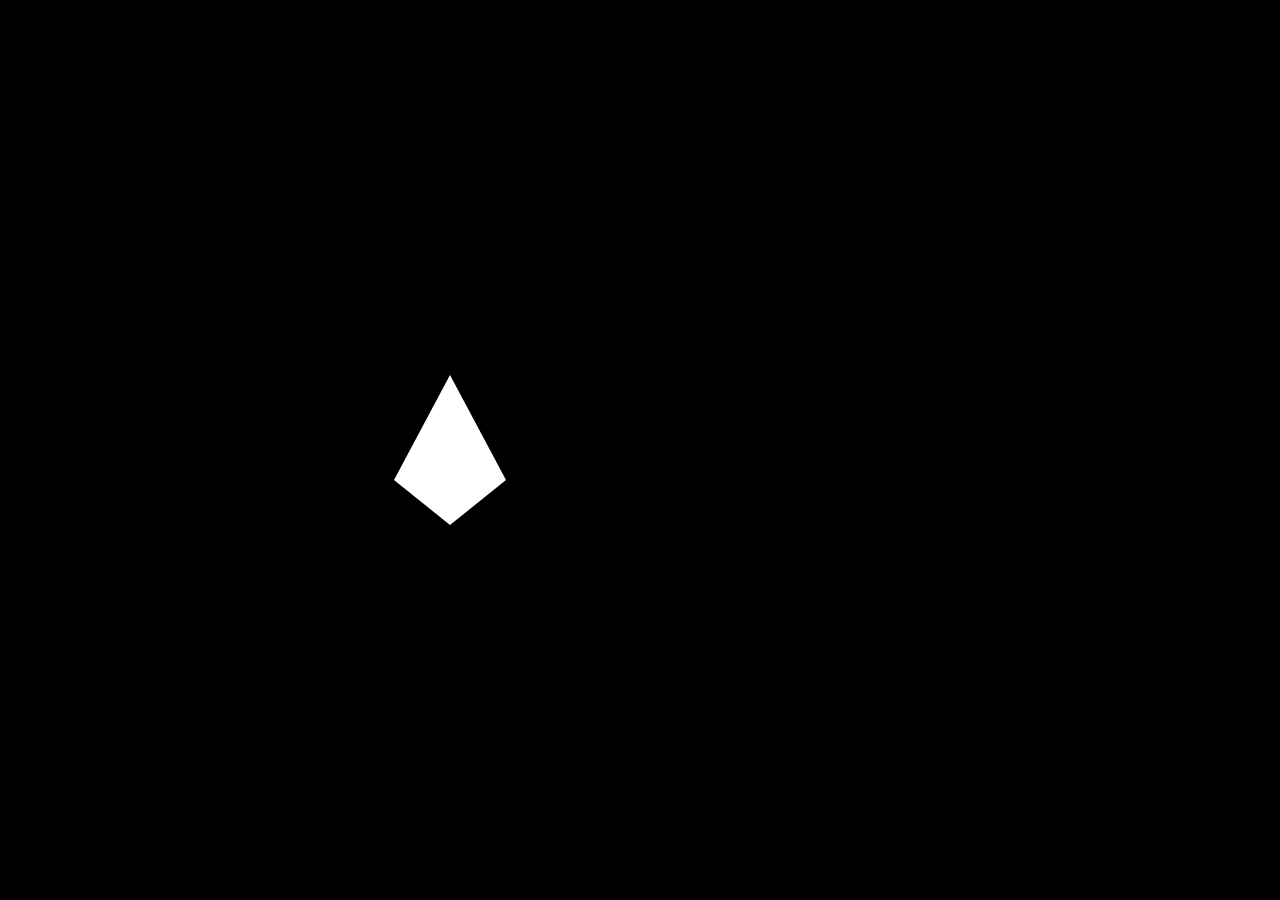
<file: Goals/Bit Goal/HTML CSS/index.html>
<!DOCTYPE html>
<html lang="en">
<head>
    <meta charset="UTF-8">
    <meta name="viewport" content="width=device-width, initial-scale=1.0">
    <link rel="stylesheet" href="style.css">
    <title>Water Animation</title>
</head>
<body>
    <!-- <div class="diamond"></div> -->
    <!-- <div class="background-image"></div> -->
    <div id="diamond">
        <!-- <div class="background-image"></div> -->
    </div>
</body>
</html>
</file>
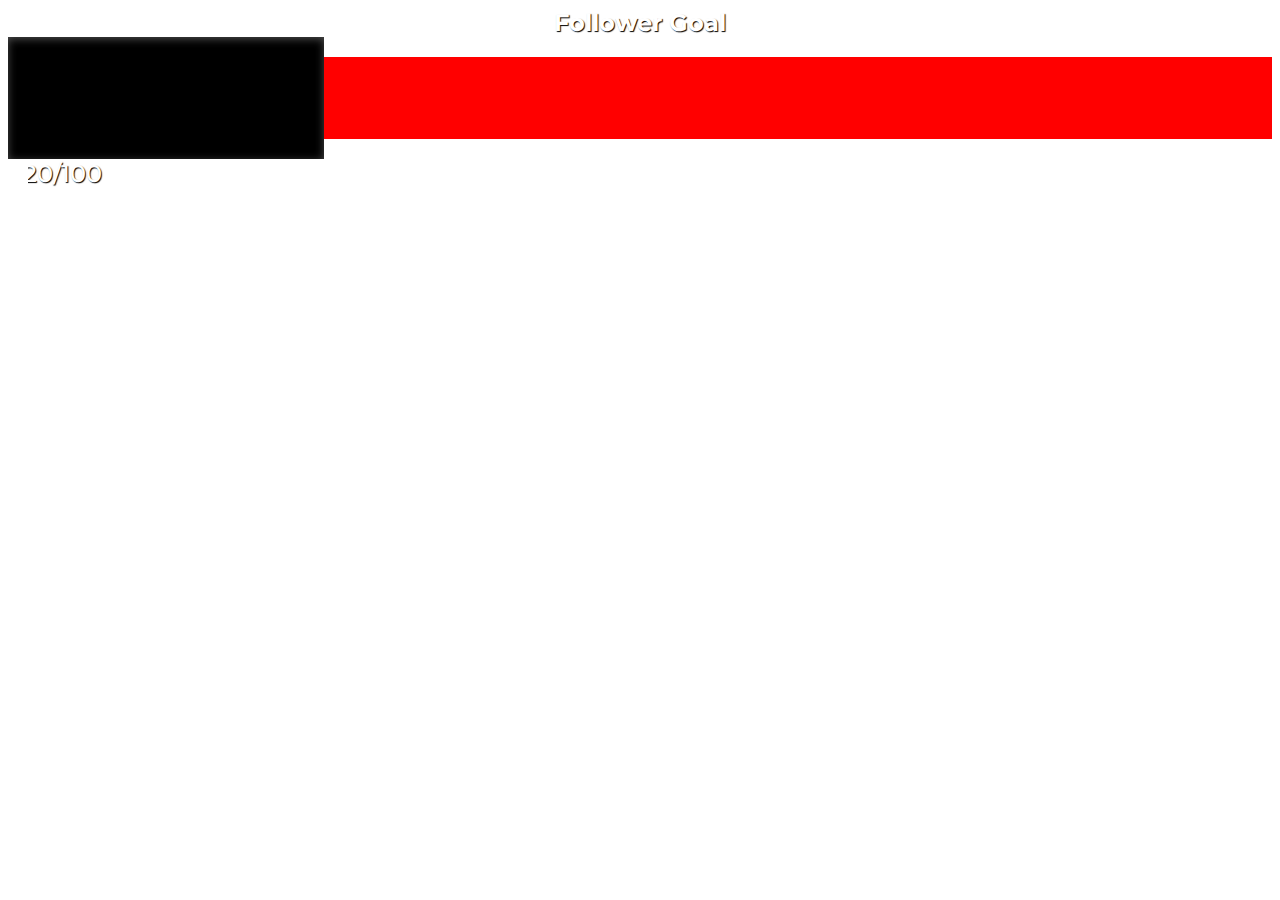
<file: StreamElements/Cumulative Meter/widget.html>
<!DOCTYPE html>
<html lang="en">
<head>
    <link href="https://fonts.googleapis.com/css?family=Montserrat:500" rel="stylesheet">
    <link rel="stylesheet" href="widget.css">
    <script src="widget.js"></script>
    <meta charset="UTF-8">
    <meta name="viewport" content="width=device-width, initial-scale=1.0">
    <title>Document</title>
</head>
<body>
    <div class="main-container">
        <div class="title">Follower Goal</div>
        <div class="meter">
            <div class="top"></div>
            <div class="left"></div>
            <div class="right"></div>
            <div class="bottom"></div>
            <span id="bar" style=" width: 25%"></span>
        </div>
        <div class="legend">$<span id="count">20</span><span id="divider">/</span><span id="goal">100</span></div>
    </div>
</body>
</html>
</file>
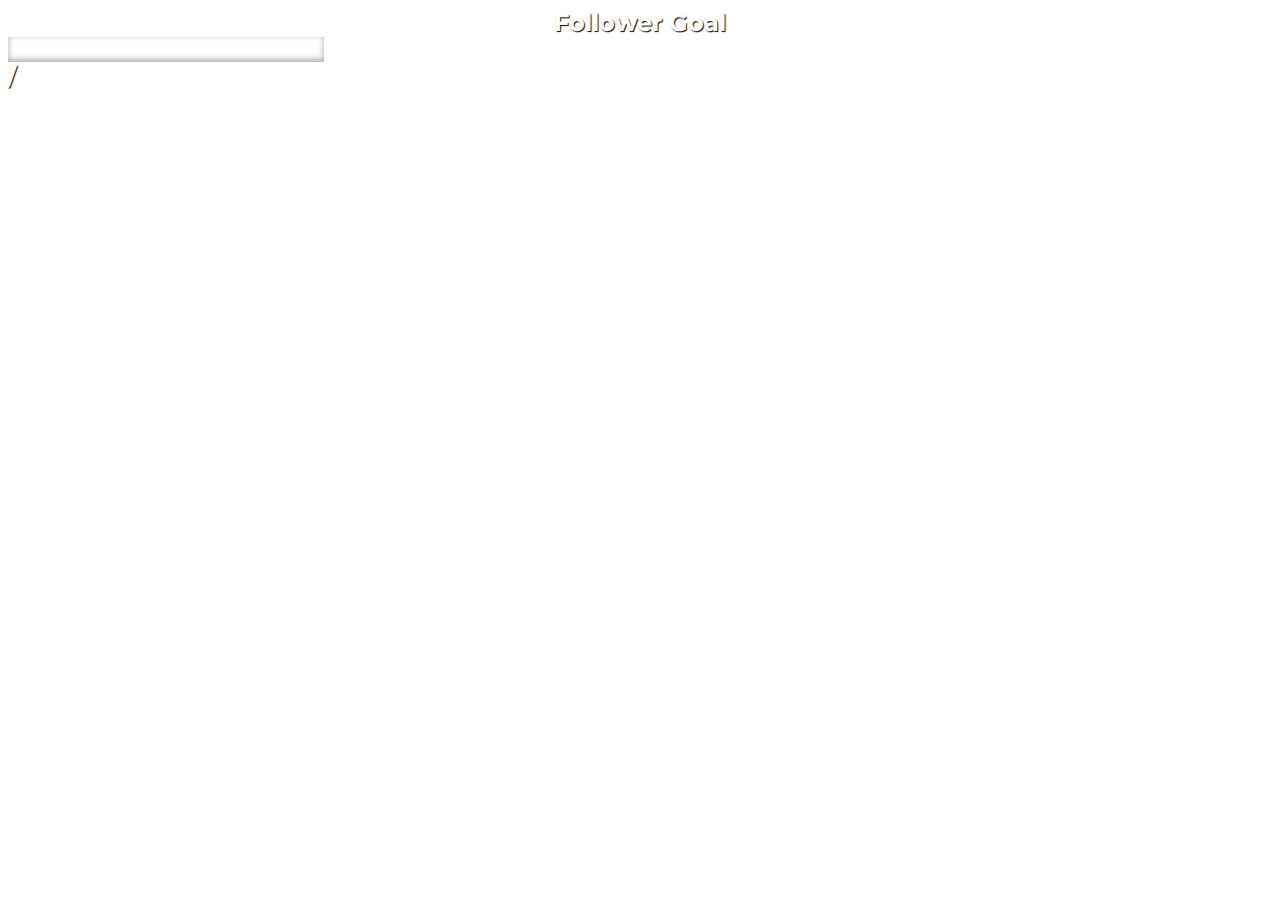
<file: StreamElements/VSCode Test/widget.html>
<!DOCTYPE html>
<html lang="en">
<head>
    <link href="https://fonts.googleapis.com/css?family=Montserrat:500" rel="stylesheet">
    <link rel="stylesheet" href="widget.css">
    <script src="widget.js"></script>
    <meta charset="UTF-8">
    <meta name="viewport" content="width=device-width, initial-scale=1.0">
    <title>Document</title>
</head>
<body>
    <div class="main-container">
        <div class="title">Follower Goal</div>
        <div class="meter">
            <div class="top"></div>
            <div class="left"></div>
            <div class="right"></div>
            <div class="bottom"></div>
            <span id="bar" style="width: 25%"></span>
        </div>
        <div class="legend"><span id="count"></span><span id="divider">/</span><span id="goal"></span></div>
    </div>
</body>
</html>
</file>
<file: Goals/Bit Goal/HTML CSS/style.css>
*{
    margin: 0px;
    padding: 0px;
    box-sizing: border-box;
}

body {
    height: 100vh;
    width: 100vh;
    background: #000;
    display: flex;
    align-items: center;
    justify-content: center;
}

.background-image {
    height: 650px;
    width: 110px;
    background: url(wave100.png);
    /* background-size: 400px 200px; */
    background-repeat: repeat-x;
    animation: flow 2s linear infinite;
    position: absolute;
    /* clip-path: polygon(50% 0%, 76% 76%, 50% 100%, 20% 70%); */
}

#diamond{
    width:112px;
    height:150px;
    background-color: white;
    /* border: 5px solid white; */
    /* fill: white; */
    -webkit-clip-path: polygon(50% 0%, 100% 0, 100% 35%, 50% 70%, 0 35%, 0 0);
    clip-path: polygon(50% 0%, 100% 70%, 50% 100%, 0 70%);
}

@keyframes flow {
    0% {
        background-position: -1200px 200px;
    }
    100% {
        background-position: 0px 200px;
    }
}
</file>
<file: StreamElements/Cumulative Meter/widget.css>
* {
    font-family: 'Montserrat';
    font-weight: 500;
}
* {
    font-family: 'Montserrat';
    font-weight: 500;
}

.meter {
    display: flex;
    height: 10px;  /* Can be anything */
    position: relative;
    background: rgba(255, 0, 0, 1);
    padding-top: 8.83%;
    /* overflow: hidden; */
    /*box-shadow: 
      	/*[horizontal offset] [vertical offset] [blur radius] [spread radius] [color];*/
      	/*0 5px 0 -2px rgba(255, 255, 255, 0.8)  /*Top border*/
         /*1px 0 0 rgba(255, 255, 255, 0.8), Right border */
        /*0 0 0 2px rgba(255, 255, 255, 0.8),  Bottom border */
        /*-1px 0 0 rgba(255, 255, 255, 0.8);  Left border */
      	/*0 0 10px 5px rgba(255, 255, 255, 0.8), /* Top glow */
        /*0 0 0px 0px rgba(255, 255, 255, 0.8), /* Right glow */
        /*0 0 0px 0px rgba(255, 255, 255, 0.8), /* Bottom glow */
        /*0 0 0px 0px rgba(255, 255, 255, 0.8); /* Left glow */
}

.meter > span {
    display: flex;
    inset: 0;
    height: 100%;
    /* padding-top: 8.83%; */
    background-color: black; /*Set to your desired solid color*/

    box-shadow:
    	inset 0 2px 9px  rgba(255,255,255,0.3),
        inset 0 -2px 6px rgba(0,0,0,0.4);
        position: absolute;
        overflow: hidden;
}

.meter > div {
  position: absolute;
  background-color: white; /* Adjust color as needed */
}

.top,
.bottom {
  width: 100%;
  height: 20px; /* Adjust thickness as needed */
}

.left,
.right {
  width: 20px; /* Adjust thickness as needed */
  height: calc(100% - 40px); /* Adjust height as needed */
}

.top {
  top: 0;
}

.bottom {
  bottom: 0;
}

.left {
  left: 0;
}

.right {
  right: 0;
}

/*
.meter > span:after {
    content: "";
    position: absolute;
    top: 0; left: 0; bottom: 0; right: 0;
    background-image: linear-gradient(
        -45deg,
        {{barColor2}} 25%,
        transparent 25%,
        transparent 50%,
        {{barColor2}} 50%,
        {{barColor2}} 75%,
        transparent 75%,
        transparent
    );
    z-index: 1;
    background-size: 50px 50px;
    overflow: hidden;
}
*/

.legend{
    display: flex;
    width: 100%;
    font-size:24px;
    text-align:center;
    font-weight:bold;
}
.title{
    width: 100%;
    font-size:24px;
    color:rgba(255, 255, 255, 1);
    text-align:center;
    font-weight:bold;
    text-shadow: 1px 1px 1px #000000;
}
#count{
    color:rgba(255, 255, 255, 1);
    text-shadow: 1px 1px 1px #000000;
}
#divider{
    color:rgba(255, 255, 255, 1);
    text-shadow: 1px 1px 1px #000000;
}
#goal{
    color:rgba(255, 255, 255, 1);
    text-shadow: 1px 1px 1px #000000;
}

.legend{
    display: flex;
    width: 100%;
    font-size: 24px;
    text-align: center;
    font-weight: bold;
}
.title{
    width: 100%;
    font-size: 24px;
    color: rgba(255, 255, 255, 1);
    text-align:center;
    font-weight:bold;
    text-shadow: 1px 1px 1px #000000;
}
#count{
    color:rgba(255, 255, 255, 1);
    text-shadow: 1px 1px 1px #000000;
}
#divider{
    color:rgba(255, 255, 255, 1);
    text-shadow: 1px 1px 1px #000000;
}
#goal{
    color:rgba(255, 255, 255, 1);
    text-shadow: 1px 1px 1px #000000;
}
</file>
<file: StreamElements/VSCode Test/widget.css>
* {
    font-family: 'Montserrat';
    font-weight: 500;
}
* {
    font-family: 'Montserrat';
    font-weight: 500;
}

.meter {
    display: flex;
    height: 25px;  /* Can be anything */
    position: relative;
    background: rgba(255, 0, 0, 0.281);
    padding: 0px;
    overflow: hidden;
    /*box-shadow: 
      	/*[horizontal offset] [vertical offset] [blur radius] [spread radius] [color];*/
      	/*0 5px 0 -2px rgba(255, 255, 255, 0.8)  /*Top border*/
         /*1px 0 0 rgba(255, 255, 255, 0.8), Right border */
        /*0 0 0 2px rgba(255, 255, 255, 0.8),  Bottom border */
        /*-1px 0 0 rgba(255, 255, 255, 0.8);  Left border */
      	/*0 0 10px 5px rgba(255, 255, 255, 0.8), /* Top glow */
        /*0 0 0px 0px rgba(255, 255, 255, 0.8), /* Right glow */
        /*0 0 0px 0px rgba(255, 255, 255, 0.8), /* Bottom glow */
        /*0 0 0px 0px rgba(255, 255, 255, 0.8); /* Left glow */
}

.meter > span {
    display: flex;
    height: 100%;
    /*background-color: {{barColor1}};  Set to your desired solid color */

    box-shadow:
    	inset 0 2px 9px  rgba(255,255,255,0.3),
        inset 0 -2px 6px rgba(0,0,0,0.4);
        position: relative;
        overflow: hidden;
}

.meter > div {
  position: absolute;
  background-color: white; /* Adjust color as needed */
}

.top,
.bottom {
  width: 100%;
  height: 20px; /* Adjust thickness as needed */
}

.left,
.right {
  width: 20px; /* Adjust thickness as needed */
  height: calc(100% - 40px); /* Adjust height as needed */
}

.top {
  top: 0;
}

.bottom {
  bottom: 0;
}

.left {
  left: 0;
}

.right {
  right: 0;
}

/*
.meter > span:after {
    content: "";
    position: absolute;
    top: 0; left: 0; bottom: 0; right: 0;
    background-image: linear-gradient(
        -45deg,
        {{barColor2}} 25%,
        transparent 25%,
        transparent 50%,
        {{barColor2}} 50%,
        {{barColor2}} 75%,
        transparent 75%,
        transparent
    );
    z-index: 1;
    background-size: 50px 50px;
    overflow: hidden;
}
*/

.legend{
    display: flex;
    width: 100%;
    font-size:24px;
    text-align:center;
    font-weight:bold;
}
.title{
    width: 100%;
    font-size:24px;
    color:rgba(255, 255, 255, 1);
    text-align:center;
    font-weight:bold;
    text-shadow: 1px 1px 1px #000000;
}
#count{
    color:rgba(255, 255, 255, 1);
    text-shadow: 1px 1px 1px #000000;
}
#divider{
    color:rgba(255, 255, 255, 1);
    text-shadow: 1px 1px 1px #000000;
}
#goal{
    color:rgba(255, 255, 255, 1);
    text-shadow: 1px 1px 1px #000000;
}

.legend{
    display: flex;
    width: 100%;
    font-size: 24px;
    text-align: center;
    font-weight: bold;
}
.title{
    width: 100%;
    font-size: 24px;
    color: rgba(255, 255, 255, 1);
    text-align:center;
    font-weight:bold;
    text-shadow: 1px 1px 1px #000000;
}
#count{
    color:rgba(255, 255, 255, 1);
    text-shadow: 1px 1px 1px #000000;
}
#divider{
    color:rgba(255, 255, 255, 1);
    text-shadow: 1px 1px 1px #000000;
}
#goal{
    color:rgba(255, 255, 255, 1);
    text-shadow: 1px 1px 1px #000000;
}
</file>
